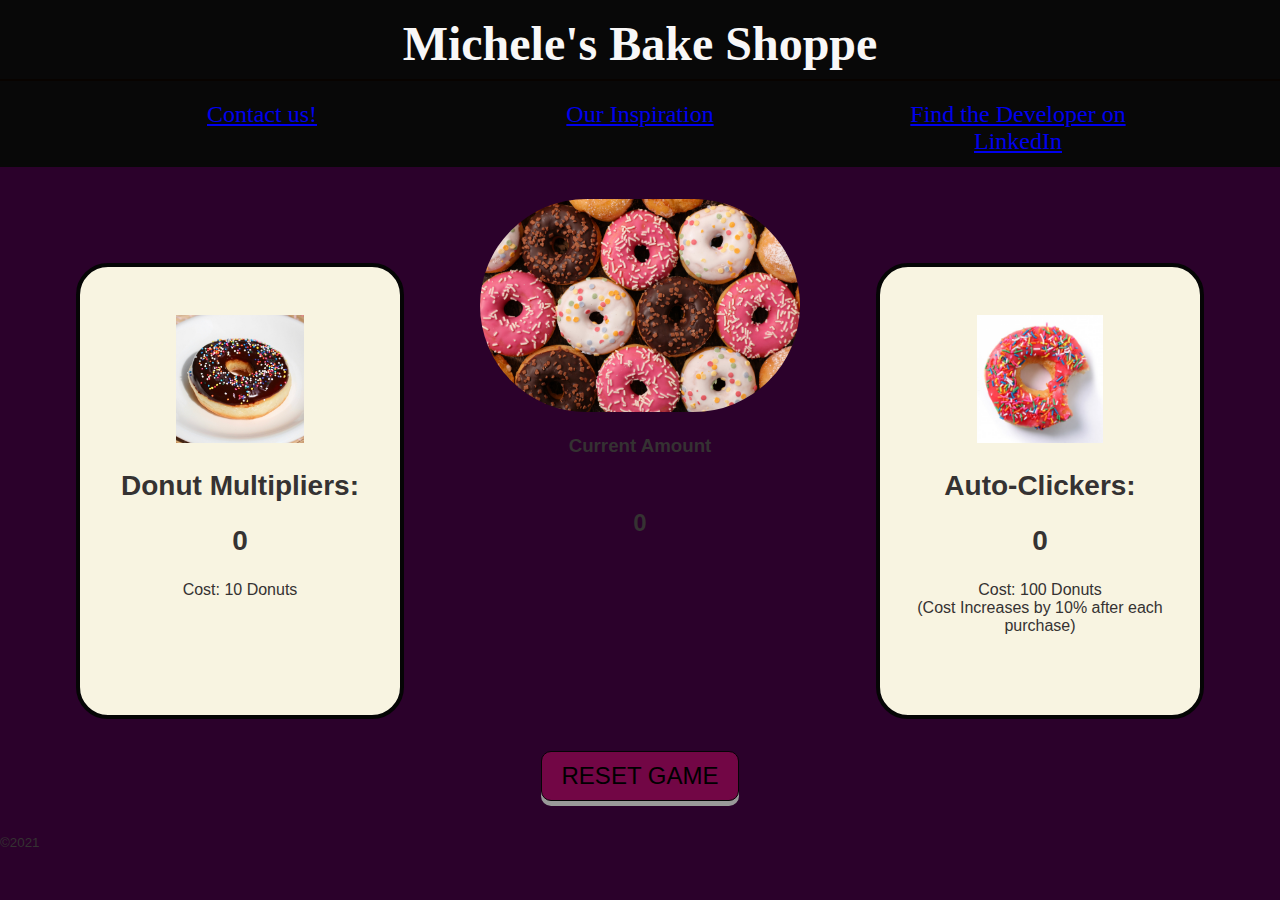
<file: index.html>
<!DOCTYPE html>
<html lang="en">
<head>
    <meta charset="UTF-8">
    <meta name="viewport" content="width=device-width, initial-scale=1.0">
    <title>Donut Maker</title>
    <link rel="stylesheet" href="./src/css/style.css" />
</head>
<body>
    <header>
        <h1>Michele's Bake Shoppe</h1>
        <hr />
        <nav>
            <div>
                <a class="about-the-company-nav" href = "mailto: mhowar92@gmail.com">Contact us! </a>
            </div>
            <div>
                <a class="inspiration-nav"  href="https://orteil.dashnet.org/cookieclicker/" target="_blank">Our Inspiration</a>
            </div>
            <div>
                <a class="about-the-developer-nav" href="https://linkedin.com/in/mahoward21">Find the Developer on LinkedIn</a>
            </div>
        </nav>
    </header>
    <div class="about-company modal">
        <div class="modal-content">
          <span class="close">&times;</span>
          <h2>About the Bakery</h2>
          <p><strong>Michele's Baking Shoppe</strong> was opened in 2021 following a terrible world-wide pandemic that swept the nation with death and disease. In the midst of the darkness, Michele's donut, bring light.</p>
        </div>
    </div>
    <div class="cookie-clicker modal">
        <div class="modal-content">
          <span class="close">&times;</span>
          <h2>Inspiration</h2>
          <p>Cookie Clicker is an existing game that gave Michele inspiration. Click <a target="_blank" href="https://orteil.dashnet.org/cookieclicker/">here</a> to be inspired!</p>
          <a target="_blank" href="https://orteil.dashnet.org/cookieclicker/"></a>
        </div>
    </div>
    <div class="about-me modal">
        <div class="modal-content">
          <span class="close">&times;</span>
          <h2>About the Developer</h2>
          <p> Michele Howard is a coder by day, and a baker by night. She fights the pandemic with sweet distractions.</p>
          <div class="modal-links">
            <a class="modal-link" target="_blank" href="https://www.linkedin.com/in/MAhoward21/">LinkedIn</a>
            <a class="modal-link" target="_blank" href="https://MAhoward21.github.io/">Portfolio</a>
            <a class="modal-link" target="_blank" href="https://github.com/Mahoward21">GitHub</a>
        </div>
        </div>
    </div>
    <div class="main">
        <div class="stats">
            <div class="donut-count-div">
                <h2 class="donut-count"></h2>
            </div>
            <div class="flex">
                <div class="donut-multiplier-div sale">
                    <img src="src/css/images/donut.jpeg" class="sale-img" />
                    <h2>Donut Multipliers:</h2>
                    <h2 class="donut-multiplier-count">0</h2>
                    <p class="donut-multiplier-price">Cost: 10 Donuts </p>
                    <button visibility="hidden" class="add-donut-multiplier button">Buy now!</button>

                </div>
                <div class="click-donut-div">
                    <!-- <img class="add-donut" src="src/css/images/assorted donuts.jpg"> -->
                    <img class="add-donut" src="src/css/images/assorted donuts.jpg" usemap="#donut">
                    <h3 class="donuts-per-click">Current Amount</h3>
                    <h2 class="donuts-per-second"> 0</h2>
                </div>
                <div class="auto-clicker-div sale">
                    <img src="src/css/images/donut.jpg" class="sale-img" />
                    <h2>Auto-Clickers:</h2>
                    <h2 class="auto-clicker-count">0</h2>
                    <p class="auto-clicker-price">Cost: 100 Donuts <br> (Cost Increases by 10% after each purchase)</p>
                    <button class="add-auto-clicker button">Buy now!</button>
                </div>
            </div>
        </div>

        <div class="reset-div">
            <button class="reset-button">RESET GAME</button>
        </div>
    </div>
   
        <div class="anchor"></div>
    </div>
    <!-- <script src="/src/js/DonutMaker.js"></script> -->
    <script src="/src/js/app.js" type="module"></script>
    <footer class="footer">
        <small class="footer__copyright">&copy;2021</small>
      </footer>
</body>
</html>
</file>
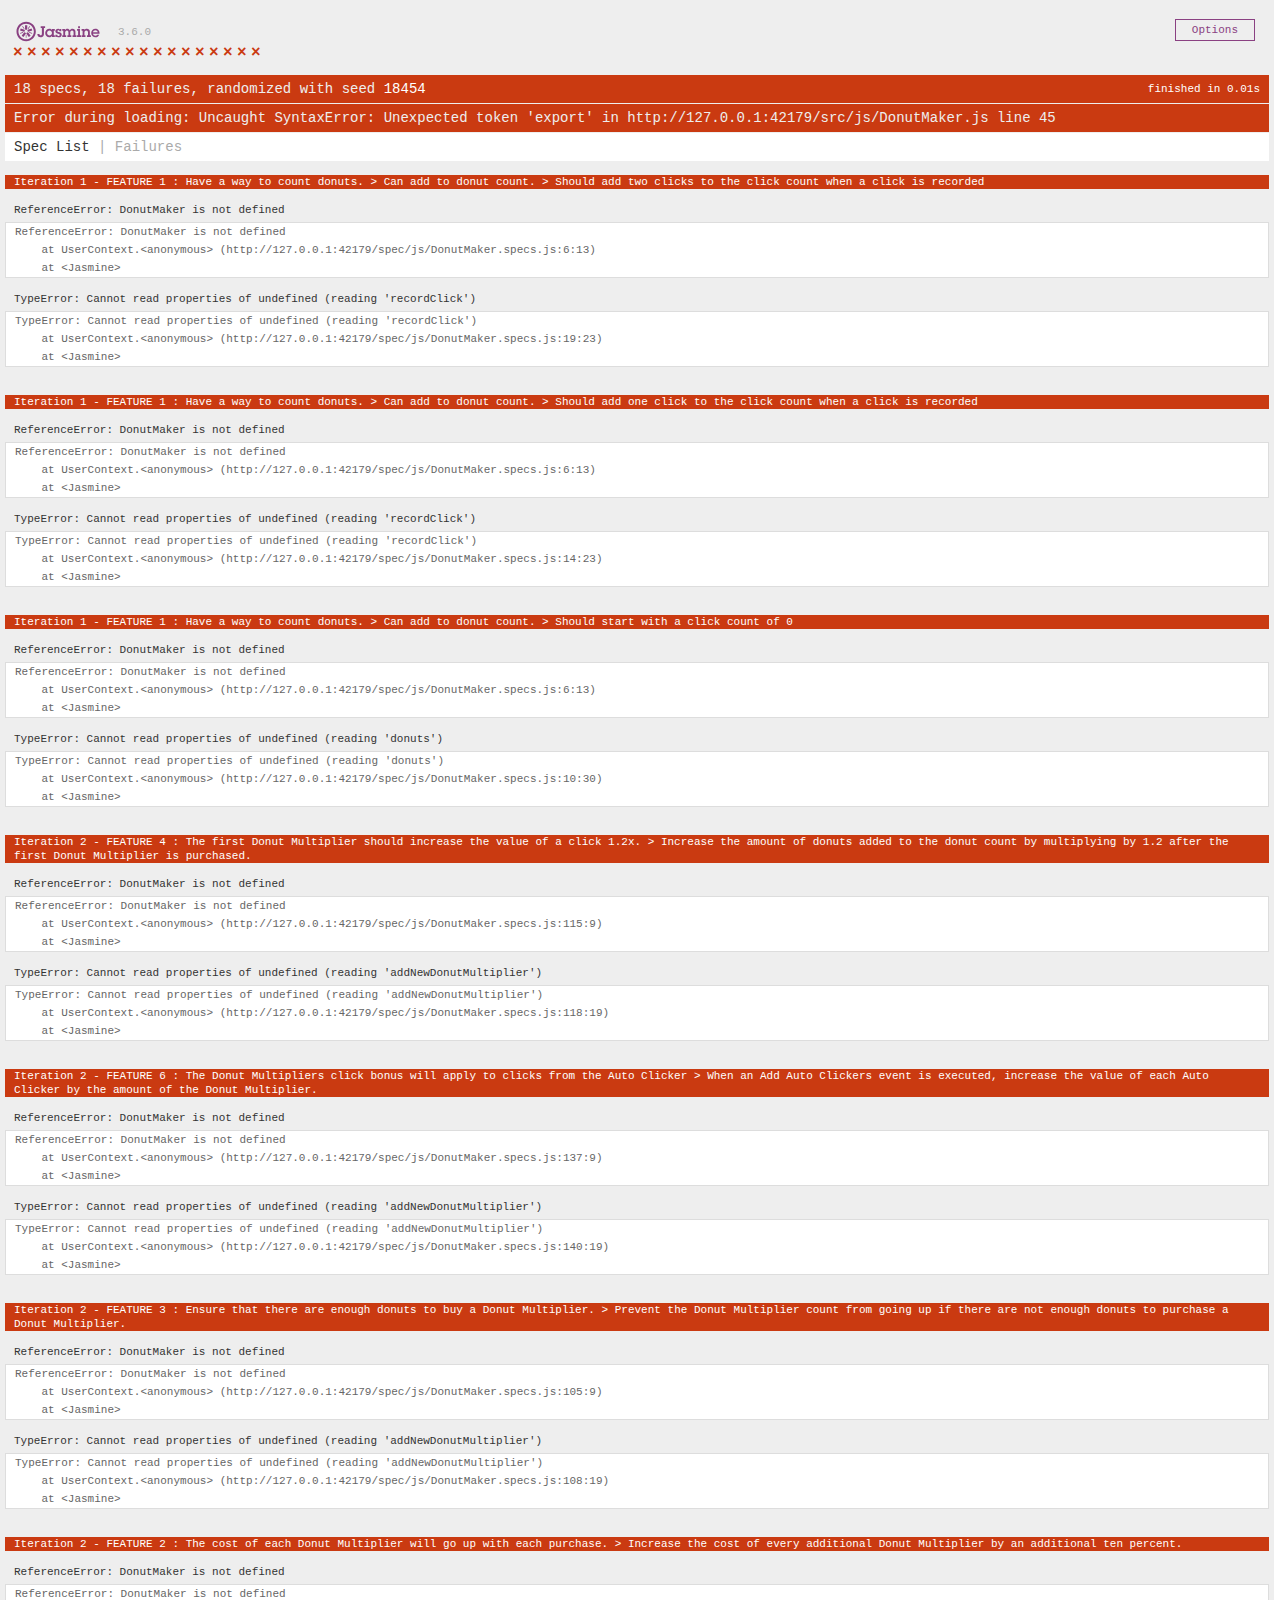
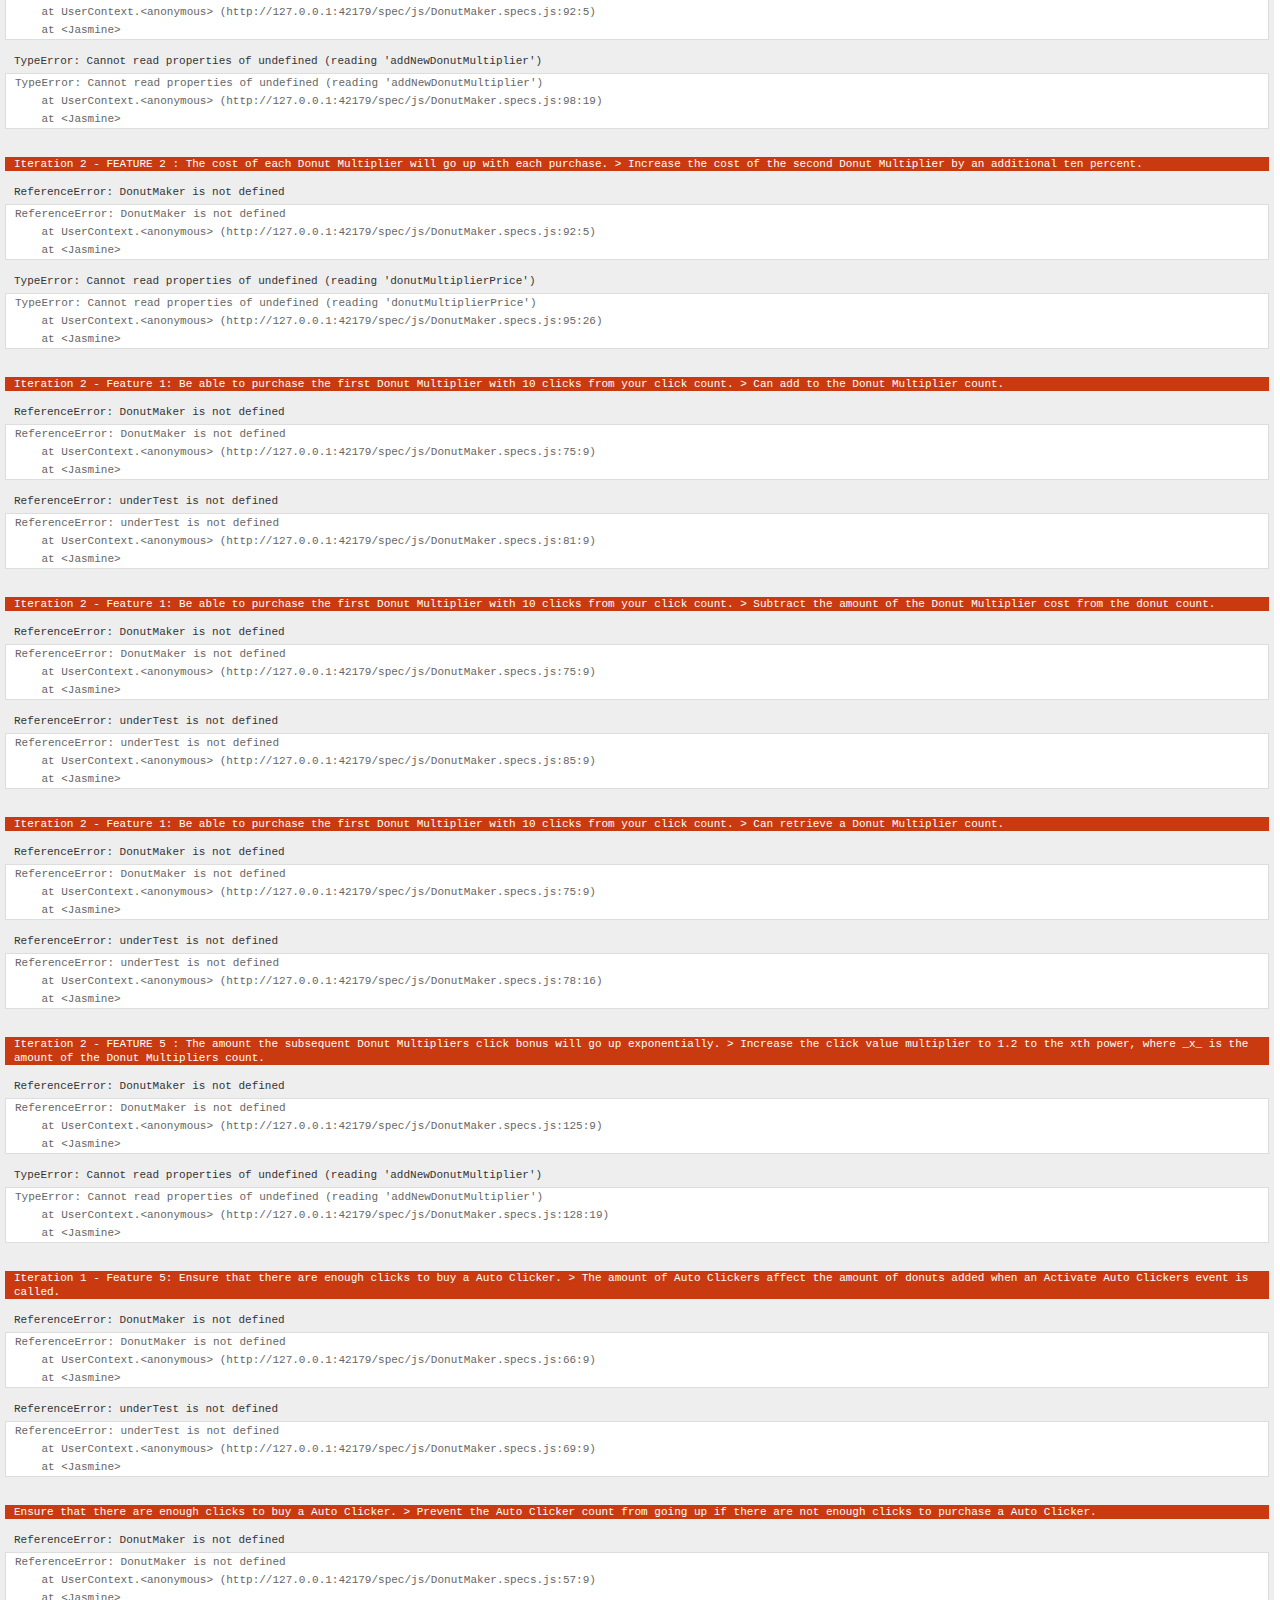
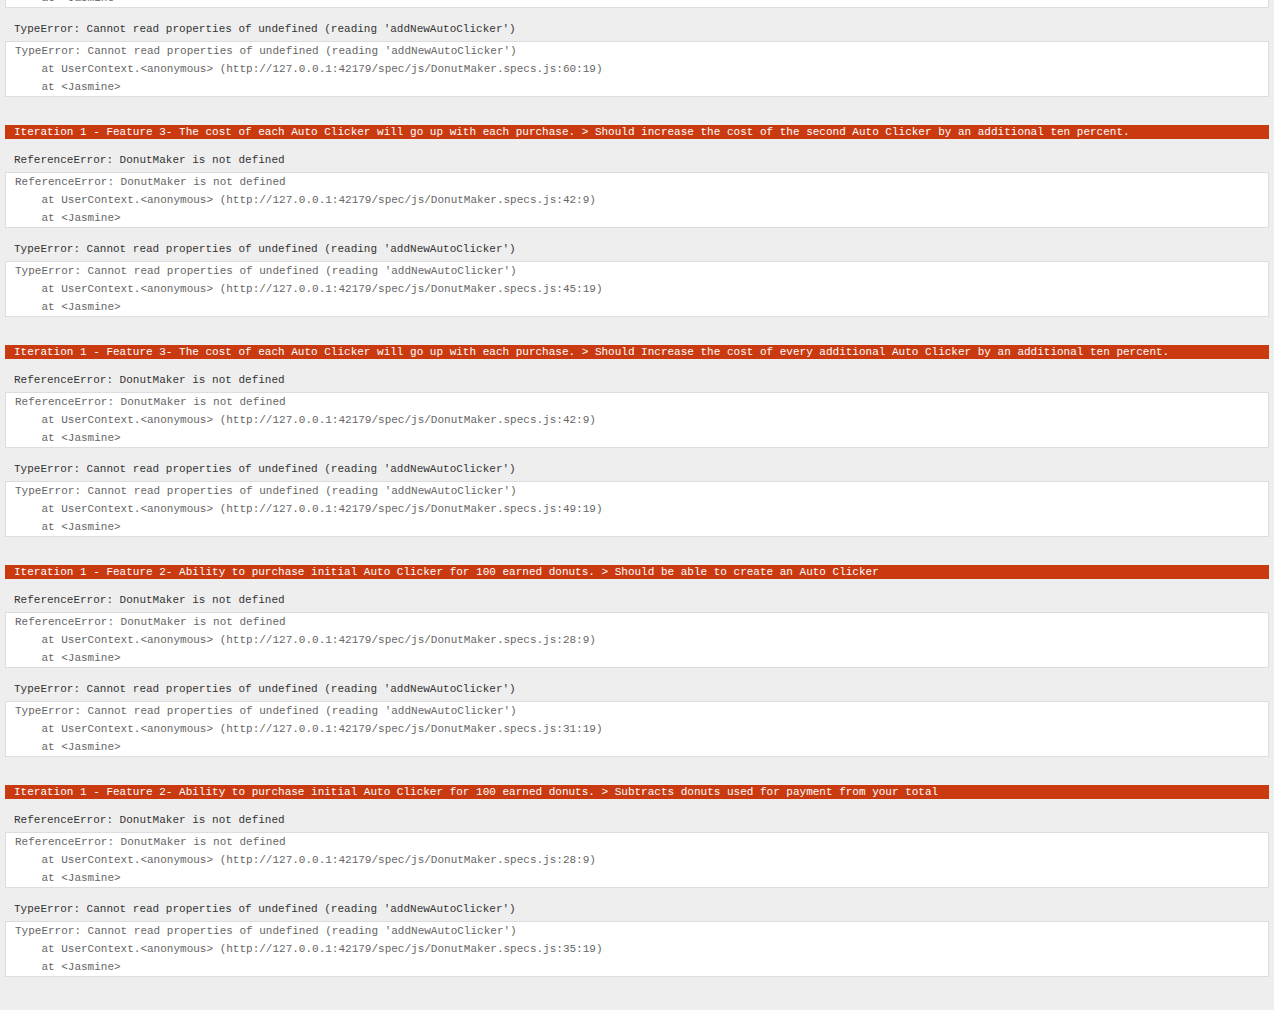
<file: DonutMaker.SpecRunner.html>
<!DOCTYPE html>
<html>

<head>
    <meta charset="utf-8">
    <title>Jasmine Spec Runner v3.6.0</title>

    <link rel="shortcut icon" type="image/png" href="lib/jasmine-3.6.0/jasmine_favicon.png">
    <link rel="stylesheet" href="lib/jasmine-3.6.0/jasmine.css">

    <script src="lib/jasmine-3.6.0/jasmine.js"></script>
    <script src="lib/jasmine-3.6.0/jasmine-html.js"></script>
    <script src="lib/jasmine-3.6.0/boot.js"></script>


</head>

<body>
    <!-- include source files here... -->
    <script src="./src/js/DonutMaker.js"></script>
    <!-- include spec files here... -->
    <script src="./spec/js/DonutMaker.specs.js"></script>
</body>

</html>
</file>
<file: src/css/style.css>
body {
    margin: 0;
    background-color: #2b012b;
    font-family: "Varela Round", sans-serif;
    color: #353232;
  }
  
  /* Header and Nav Bar */
  header {
    background-color: #080808;
    color: #f8f7f7;
    font-family: "Bebas Neue", cursive;
  }
  
  h1 {
    margin: 0;
    padding-top: 1rem;
    font-size: 3rem;
    text-align: center;
  }
  
  hr {
    border: 1px solid #080300;
  }
  
  nav {
    display: flex;
    justify-content: space-evenly;
    padding: 0.75rem;
    font-size: 1.5rem;
  }
  
  nav a {
    border-bottom: 3px solid transparent;
  }
  
  nav div {
    width: 16rem;
    text-align: center;
  }
  
  nav a:hover {
    border-bottom: 3px solid #080808;
    transition: border-bottom 1s;
  }
  
  /* Modals */
  .modal {
    display: none;
    position: fixed;
    z-index: 1;
    padding-top: 100px;
    left: 0;
    top: 0;
    width: 100%;
    height: 100%;
    overflow: auto;
    background-color: rgb(0, 0, 0);
    background-color: rgba(0, 0, 0, 0.4);
  }
  
  .modal-content {
    background-color: #fefefe;
    margin: auto;
    padding: 20px;
    border: 1px solid #888;
    width: 50%;
    text-align: center;
  }
  
  .modal-content a {
    text-decoration: none;
    color: #ece7e7;
    font-weight: 700;
  }
  
  .close {
    color: #aaaaaa;
    float: right;
    font-size: 28px;
    font-weight: bold;
  }
  
  .close:hover,
  .close:focus {
    color: #000;
    text-decoration: none;
    cursor: pointer;
  }
  .cookie {
    height: 15rem;
    width: auto;
  }
  
  .modal-links {
    display: flex;
    justify-content: space-evenly;
    padding-top: 1rem;
  }
  
  .modal-link {
    width: 10rem;
  }
  
  /* Body Text */
  .donut-count {
    text-align: center;
    font-size: 5rem;
    margin-bottom: 0;
    margin-top: 2rem;
  }
  
  .donuts-produced {
    text-align: center;
    margin-top: 0;
    font-size: 1.5rem;
  }
  
  .flex {
    display: flex;
    justify-content: space-evenly;
  }
  
  .flex > div {
    text-align: center;
    width: 20rem;
  }
  
  .click-donut-div {
    text-align: center;
  }
  
  .donuts-per-second {
    text-align: center;
    padding-top: 2rem;
  }
  
  .sale {
    background-color: #f8f4e1;
    padding-top: 3rem;
    border: 0.25rem solid #050505;
    border-radius: 2rem;
    height: 400px;
    margin-top: 4rem;
  }
  
  .sale-img {
    height: 8rem;
    width: auto;
  }
  
  .sale h2 {
    font-size: 1.75rem;
  }
  
  /* Buttons */
  .add-donut {
    user-select: none;
    border-radius: 8rem;
    width: 20rem;
    height: auto;
  }
  
  .add-donut:hover {
    cursor: pointer;
  }
  
  .add-donut:active {
    transform: translateY(5px);
  }
  
  button {
    visibility: hidden;
    padding: 10px 20px;
    font-size: 1.5rem;
    text-align: center;
    border-radius: 10px;
    border: 0.05rem solid #050505;
    background-color: #720645;
    font-family: "Varela Round", sans-serif;
    box-shadow: 0 5px #999;
  }
 
  button:hover {
    cursor: pointer;
  }
  
  button:active {
    box-shadow: 0 2px #666;
    transform: translateY(4px);
  }
  
  .reset-div {
    visibility: visible;
    text-align: center;
    padding-top: 2rem;
    padding-bottom: 2rem;
  
  }
 .reset-button{
  visibility: visible;
 }
</file>
<file: lib/jasmine-3.6.0/jasmine.css>
@charset "UTF-8";
body { overflow-y: scroll; }

.jasmine_html-reporter { width: 100%; background-color: #eee; padding: 5px; margin: -8px; font-size: 11px; font-family: Monaco, "Lucida Console", monospace; line-height: 14px; color: #333; }

.jasmine_html-reporter a { text-decoration: none; }

.jasmine_html-reporter a:hover { text-decoration: underline; }

.jasmine_html-reporter p, .jasmine_html-reporter h1, .jasmine_html-reporter h2, .jasmine_html-reporter h3, .jasmine_html-reporter h4, .jasmine_html-reporter h5, .jasmine_html-reporter h6 { margin: 0; line-height: 14px; }

.jasmine_html-reporter .jasmine-banner, .jasmine_html-reporter .jasmine-symbol-summary, .jasmine_html-reporter .jasmine-summary, .jasmine_html-reporter .jasmine-result-message, .jasmine_html-reporter .jasmine-spec .jasmine-description, .jasmine_html-reporter .jasmine-spec-detail .jasmine-description, .jasmine_html-reporter .jasmine-alert .jasmine-bar, .jasmine_html-reporter .jasmine-stack-trace { padding-left: 9px; padding-right: 9px; }

.jasmine_html-reporter .jasmine-banner { position: relative; }

.jasmine_html-reporter .jasmine-banner .jasmine-title { background: url("[data-uri]") no-repeat; background: url("[data-uri]") no-repeat, none; -moz-background-size: 100%; -o-background-size: 100%; -webkit-background-size: 100%; background-size: 100%; display: block; float: left; width: 90px; height: 25px; }

.jasmine_html-reporter .jasmine-banner .jasmine-version { margin-left: 14px; position: relative; top: 6px; }

.jasmine_html-reporter #jasmine_content { position: fixed; right: 100%; }

.jasmine_html-reporter .jasmine-version { color: #aaa; }

.jasmine_html-reporter .jasmine-banner { margin-top: 14px; }

.jasmine_html-reporter .jasmine-duration { color: #fff; float: right; line-height: 28px; padding-right: 9px; }

.jasmine_html-reporter .jasmine-symbol-summary { overflow: hidden; margin: 14px 0; }

.jasmine_html-reporter .jasmine-symbol-summary li { display: inline-block; height: 10px; width: 14px; font-size: 16px; }

.jasmine_html-reporter .jasmine-symbol-summary li.jasmine-passed { font-size: 14px; }

.jasmine_html-reporter .jasmine-symbol-summary li.jasmine-passed:before { color: #007069; content: "•"; }

.jasmine_html-reporter .jasmine-symbol-summary li.jasmine-failed { line-height: 9px; }

.jasmine_html-reporter .jasmine-symbol-summary li.jasmine-failed:before { color: #ca3a11; content: "×"; font-weight: bold; margin-left: -1px; }

.jasmine_html-reporter .jasmine-symbol-summary li.jasmine-excluded { font-size: 14px; }

.jasmine_html-reporter .jasmine-symbol-summary li.jasmine-excluded:before { color: #bababa; content: "•"; }

.jasmine_html-reporter .jasmine-symbol-summary li.jasmine-excluded-no-display { font-size: 14px; display: none; }

.jasmine_html-reporter .jasmine-symbol-summary li.jasmine-pending { line-height: 17px; }

.jasmine_html-reporter .jasmine-symbol-summary li.jasmine-pending:before { color: #ba9d37; content: "*"; }

.jasmine_html-reporter .jasmine-symbol-summary li.jasmine-empty { font-size: 14px; }

.jasmine_html-reporter .jasmine-symbol-summary li.jasmine-empty:before { color: #ba9d37; content: "•"; }

.jasmine_html-reporter .jasmine-run-options { float: right; margin-right: 5px; border: 1px solid #8a4182; color: #8a4182; position: relative; line-height: 20px; }

.jasmine_html-reporter .jasmine-run-options .jasmine-trigger { cursor: pointer; padding: 8px 16px; }

.jasmine_html-reporter .jasmine-run-options .jasmine-payload { position: absolute; display: none; right: -1px; border: 1px solid #8a4182; background-color: #eee; white-space: nowrap; padding: 4px 8px; }

.jasmine_html-reporter .jasmine-run-options .jasmine-payload.jasmine-open { display: block; }

.jasmine_html-reporter .jasmine-bar { line-height: 28px; font-size: 14px; display: block; color: #eee; }

.jasmine_html-reporter .jasmine-bar.jasmine-failed, .jasmine_html-reporter .jasmine-bar.jasmine-errored { background-color: #ca3a11; border-bottom: 1px solid #eee; }

.jasmine_html-reporter .jasmine-bar.jasmine-passed { background-color: #007069; }

.jasmine_html-reporter .jasmine-bar.jasmine-incomplete { background-color: #bababa; }

.jasmine_html-reporter .jasmine-bar.jasmine-skipped { background-color: #bababa; }

.jasmine_html-reporter .jasmine-bar.jasmine-warning { background-color: #ba9d37; color: #333; }

.jasmine_html-reporter .jasmine-bar.jasmine-menu { background-color: #fff; color: #aaa; }

.jasmine_html-reporter .jasmine-bar.jasmine-menu a { color: #333; }

.jasmine_html-reporter .jasmine-bar a { color: white; }

.jasmine_html-reporter.jasmine-spec-list .jasmine-bar.jasmine-menu.jasmine-failure-list, .jasmine_html-reporter.jasmine-spec-list .jasmine-results .jasmine-failures { display: none; }

.jasmine_html-reporter.jasmine-failure-list .jasmine-bar.jasmine-menu.jasmine-spec-list, .jasmine_html-reporter.jasmine-failure-list .jasmine-summary { display: none; }

.jasmine_html-reporter .jasmine-results { margin-top: 14px; }

.jasmine_html-reporter .jasmine-summary { margin-top: 14px; }

.jasmine_html-reporter .jasmine-summary ul { list-style-type: none; margin-left: 14px; padding-top: 0; padding-left: 0; }

.jasmine_html-reporter .jasmine-summary ul.jasmine-suite { margin-top: 7px; margin-bottom: 7px; }

.jasmine_html-reporter .jasmine-summary li.jasmine-passed a { color: #007069; }

.jasmine_html-reporter .jasmine-summary li.jasmine-failed a { color: #ca3a11; }

.jasmine_html-reporter .jasmine-summary li.jasmine-empty a { color: #ba9d37; }

.jasmine_html-reporter .jasmine-summary li.jasmine-pending a { color: #ba9d37; }

.jasmine_html-reporter .jasmine-summary li.jasmine-excluded a { color: #bababa; }

.jasmine_html-reporter .jasmine-specs li.jasmine-passed a:before { content: "• "; }

.jasmine_html-reporter .jasmine-specs li.jasmine-failed a:before { content: "× "; }

.jasmine_html-reporter .jasmine-specs li.jasmine-empty a:before { content: "* "; }

.jasmine_html-reporter .jasmine-specs li.jasmine-pending a:before { content: "• "; }

.jasmine_html-reporter .jasmine-specs li.jasmine-excluded a:before { content: "• "; }

.jasmine_html-reporter .jasmine-description + .jasmine-suite { margin-top: 0; }

.jasmine_html-reporter .jasmine-suite { margin-top: 14px; }

.jasmine_html-reporter .jasmine-suite a { color: #333; }

.jasmine_html-reporter .jasmine-failures .jasmine-spec-detail { margin-bottom: 28px; }

.jasmine_html-reporter .jasmine-failures .jasmine-spec-detail .jasmine-description { background-color: #ca3a11; color: white; }

.jasmine_html-reporter .jasmine-failures .jasmine-spec-detail .jasmine-description a { color: white; }

.jasmine_html-reporter .jasmine-result-message { padding-top: 14px; color: #333; white-space: pre-wrap; }

.jasmine_html-reporter .jasmine-result-message span.jasmine-result { display: block; }

.jasmine_html-reporter .jasmine-stack-trace { margin: 5px 0 0 0; max-height: 224px; overflow: auto; line-height: 18px; color: #666; border: 1px solid #ddd; background: white; white-space: pre; }
</file>
